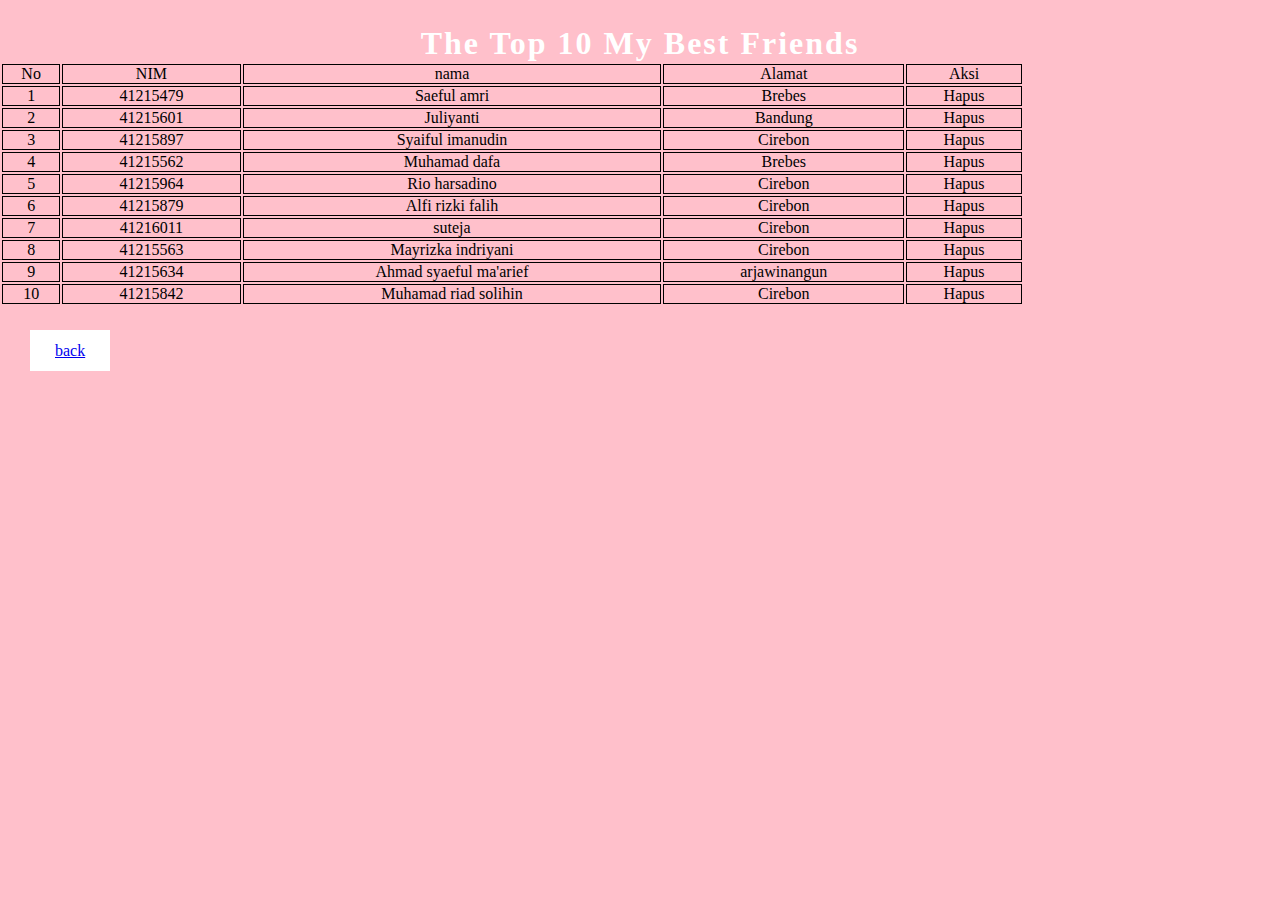
<file: p03/p03.html>
<head>
    <link rel="stylesheet" href="../style.css">
</head>
<body>
    <h1 class="sedulur-kelas">The Top 10 My Best Friends</h1>
    <table class="tabelku">

        <body>
            <tr kepala-table>
                <td>No</td>
                <td>NIM</td>
                <td>nama</td>
                <td>Alamat</td>
                <td>Aksi</td>
            </tr>
        
        <tr>
            <td>1</td>
            <td>41215479</td>
            <td class="nama_mhs">Saeful amri</td>
            <td>Brebes</td>
            <td>Hapus</td>
        </tr>
        
        <tr>
            <td>2</td>
            <td>41215601</td>
            <td class="nama_mhs">Juliyanti</td>
            <td>Bandung</td>
            <td>Hapus</td>
        </tr>
        
        <tr>
            <td>3</td>
            <td>41215897</td>
            <td class="nama_mhs">Syaiful imanudin</td>
            <td>Cirebon</td>
            <td>Hapus</td>
        </tr>
        
        <tr>
            <td>4</td>
            <td>41215562</td>
            <td class="nama_mhs">Muhamad dafa</td>
            <td>Brebes</td>
            <td>Hapus</td>
        </tr>
        
        <tr>
            <td>5</td>
            <td>41215964</td>
            <td class="nama_mhs">Rio harsadino</td>
            <td>Cirebon</td>
            <td>Hapus</td>
        </tr>

        <tr>
            <td>6</td>
            <td>41215879</td>
            <td class="nama_mhs">Alfi rizki falih</td>
            <td>Cirebon</td>
            <td>Hapus</td>
        </tr>

        <tr>
            <td>7</td>
            <td>41216011</td>
            <td class="nama_mhs">suteja</td>
            <td>Cirebon</td>
            <td>Hapus</td>
        </tr>

        <tr>
            <td>8</td>
            <td>41215563</td>
            <td class="nama_mhs">Mayrizka indriyani</td>
            <td>Cirebon</td>
            <td>Hapus</td>
        </tr>

        <tr>
            <td>9</td>
            <td>41215634</td>
            <td class="nama_mhs">Ahmad syaeful ma'arief</td>
            <td>arjawinangun</td>
            <td>Hapus</td>
        </tr>

        <tr>
            <td>10</td>
            <td>41215842</td>
            <td class="nama_mhs">Muhamad riad solihin</td>
            <td>Cirebon</td>
            <td>Hapus</td>
        </tr>
</table>
<br><br>
<div class="back-to-index">
    <a href="../index.html">back</a>
    
</div>
</body>
</file>
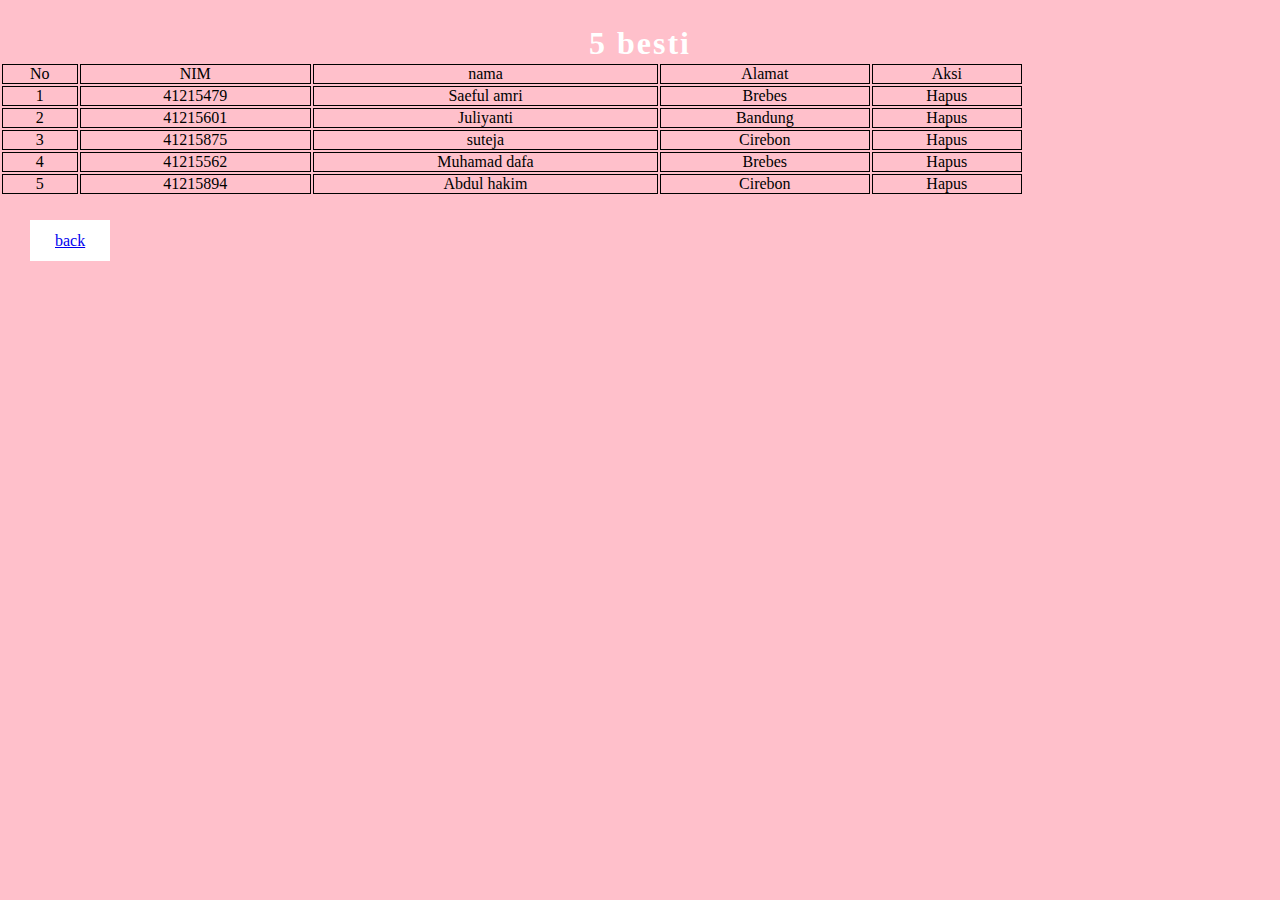
<file: p03css/p03css.html>
<!DOCTYPE html>
<html lang="en">
<head>
    <meta charset="UTF-8">
    <meta http-equiv="X-UA-Compatible" content="IE=edge">
    <meta name="viewport" content="width=device-width, initial-scale=1.0">
    <link rel="stylesheet" href="../style.css">
    <title>Document</title>
</head>
<body>
    <h1 class="sedulur-kelas">5 besti</h1>
    <table class="tabelku">    

        <body>
            <tr kepala-table>
                <td>No</td>
                <td>NIM</td>
                <td>nama</td>
                <td>Alamat</td>
                <td>Aksi</td>
            </tr>
        
        <tr>
            <td>1</td>
            <td>41215479</td>
            <td class="nama_mhs">Saeful amri</td>
            <td>Brebes</td>
            <td>Hapus</td>
        </tr>
        
        <tr>
            <td>2</td>
            <td>41215601</td>
            <td class="nama_mhs">Juliyanti</td>
            <td>Bandung</td>
            <td>Hapus</td>
        </tr>
        
        <tr>
            <td>3</td>
            <td>41215875</td>
            <td class="nama_mhs">suteja</td>
            <td>Cirebon</td>
            <td>Hapus</td>
        </tr>
        
        <tr>
            <td>4</td>
            <td>41215562</td>
            <td class="nama_mhs">Muhamad dafa</td>
            <td>Brebes</td>
            <td>Hapus</td>
        </tr>
        
        <tr>
            <td>5</td>
            <td>41215894</td>
            <td class="nama_mhs">Abdul hakim</td>
            <td>Cirebon</td>
            <td>Hapus</td>
        </tr>
        </body>
    </table>
    <br><br>
<div class="back-to-index">
    <a href="../index.html">back</a>
    
</div>

</body>
</html>
</file>
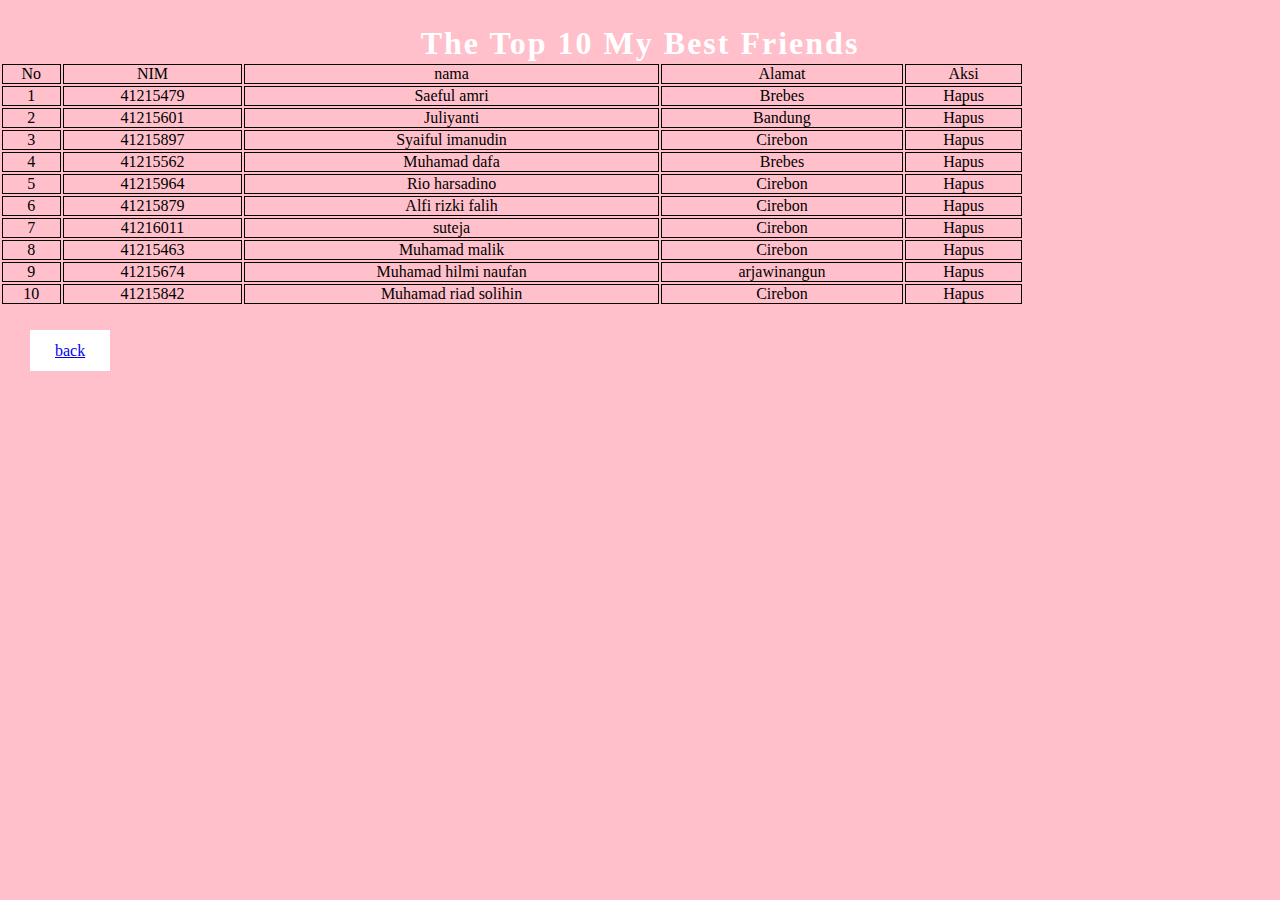
<file: p03jquery/p03jquery.html>
<head>
    <link rel="stylesheet" href="../style.css">
</head>
<body>
    <h1 class="sedulur-kelas">The Top 10 My Best Friends</h1>
    <table class="tabelku">

        <body>
            <tr kepala-table>
                <td>No</td>
                <td>NIM</td>
                <td>nama</td>
                <td>Alamat</td>
                <td>Aksi</td>
            </tr>
        
        <tr>
            <td>1</td>
            <td>41215479</td>
            <td class="nama_mhs">Saeful amri</td>
            <td>Brebes</td>
            <td>Hapus</td>
        </tr>
        
        <tr>
            <td>2</td>
            <td>41215601</td>
            <td class="nama_mhs">Juliyanti</td>
            <td>Bandung</td>
            <td>Hapus</td>
        </tr>
        
        <tr>
            <td>3</td>
            <td>41215897</td>
            <td class="nama_mhs">Syaiful imanudin</td>
            <td>Cirebon</td>
            <td>Hapus</td>
        </tr>
        
        <tr>
            <td>4</td>
            <td>41215562</td>
            <td class="nama_mhs">Muhamad dafa</td>
            <td>Brebes</td>
            <td>Hapus</td>
        </tr>
        
        <tr>
            <td>5</td>
            <td>41215964</td>
            <td class="nama_mhs">Rio harsadino</td>
            <td>Cirebon</td>
            <td>Hapus</td>
        </tr>

        <tr>
            <td>6</td>
            <td>41215879</td>
            <td class="nama_mhs">Alfi rizki falih</td>
            <td>Cirebon</td>
            <td>Hapus</td>
        </tr>

        <tr>
            <td>7</td>
            <td>41216011</td>
            <td class="nama_mhs">suteja</td>
            <td>Cirebon</td>
            <td>Hapus</td>
        </tr>

        <tr>
            <td>8</td>
            <td>41215463</td>
            <td class="nama_mhs">Muhamad malik</td>
            <td>Cirebon</td>
            <td>Hapus</td>
        </tr>

        <tr>
            <td>9</td>
            <td>41215674</td>
            <td class="nama_mhs">Muhamad hilmi naufan</td>
            <td>arjawinangun</td>
            <td>Hapus</td>
        </tr>

        <tr>
            <td>10</td>
            <td>41215842</td>
            <td class="nama_mhs">Muhamad riad solihin</td>
            <td>Cirebon</td>
            <td>Hapus</td>
        </tr>
</table>
<br><br>
<div class="back-to-index">
    <a href="../index.html">back</a>
    
</div>
    <script src="https://cdnjs.cloudflare.com/ajax/libs/jquery/3.6.1/jquery.min.js"></script>
    <script src="script.js"></script>
</body>
</file>
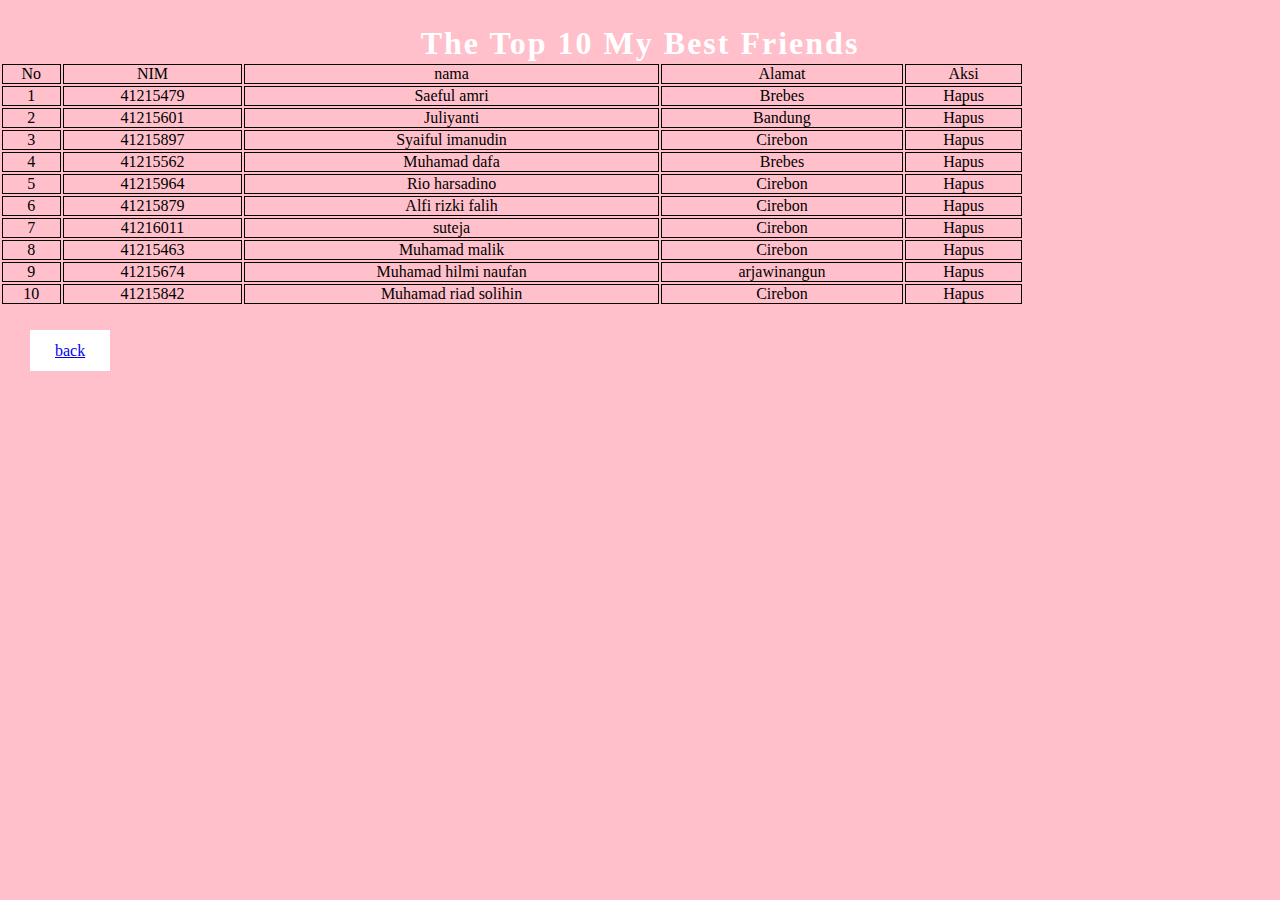
<file: p03jquery/p03js.html>
<head>
    <link rel="stylesheet" href="../style.css">
</head>
<body>
    <h1 class="sedulur-kelas">The Top 10 My Best Friends</h1>
    <table class="tabelku">

        <body>
            <tr kepala-table>
                <td>No</td>
                <td>NIM</td>
                <td>nama</td>
                <td>Alamat</td>
                <td>Aksi</td>
            </tr>
        
        <tr>
            <td>1</td>
            <td>41215479</td>
            <td class="nama_mhs">Saeful amri</td>
            <td>Brebes</td>
            <td>Hapus</td>
        </tr>
        
        <tr>
            <td>2</td>
            <td>41215601</td>
            <td class="nama_mhs">Juliyanti</td>
            <td>Bandung</td>
            <td>Hapus</td>
        </tr>
        
        <tr>
            <td>3</td>
            <td>41215897</td>
            <td class="nama_mhs">Syaiful imanudin</td>
            <td>Cirebon</td>
            <td>Hapus</td>
        </tr>
        
        <tr>
            <td>4</td>
            <td>41215562</td>
            <td class="nama_mhs">Muhamad dafa</td>
            <td>Brebes</td>
            <td>Hapus</td>
        </tr>
        
        <tr>
            <td>5</td>
            <td>41215964</td>
            <td class="nama_mhs">Rio harsadino</td>
            <td>Cirebon</td>
            <td>Hapus</td>
        </tr>

        <tr>
            <td>6</td>
            <td>41215879</td>
            <td class="nama_mhs">Alfi rizki falih</td>
            <td>Cirebon</td>
            <td>Hapus</td>
        </tr>

        <tr>
            <td>7</td>
            <td>41216011</td>
            <td class="nama_mhs">suteja</td>
            <td>Cirebon</td>
            <td>Hapus</td>
        </tr>

        <tr>
            <td>8</td>
            <td>41215463</td>
            <td class="nama_mhs">Muhamad malik</td>
            <td>Cirebon</td>
            <td>Hapus</td>
        </tr>

        <tr>
            <td>9</td>
            <td>41215674</td>
            <td class="nama_mhs">Muhamad hilmi naufan</td>
            <td>arjawinangun</td>
            <td>Hapus</td>
        </tr>

        <tr>
            <td>10</td>
            <td>41215842</td>
            <td class="nama_mhs">Muhamad riad solihin</td>
            <td>Cirebon</td>
            <td>Hapus</td>
        </tr>
</table>
<br><br>
<div class="back-to-index">
    <a href="../index.html">back</a>
    
</div>
    <script src="https://ajax.googleapis.com/ajax/libs/jquery/3.6.0/jquery.min.js"></script>
    <script src="script.js"></script>
</body>
</file>
<file: style.css>
*{
    padding: 0;   
    margin: 0;
  }
  
  body{
      background-color: pink;
  }
  
  h1{
      color: blue;
      cursor: pointer;
      transition: 0.2s;
    }
  
    h1{
      color: white;
      letter-spacing: 2px;
    }
  
    img{
      width: 4cm;
      border-radius: 50%;
      box-shadow: 1px 1px 4px gray;
      padding: 5px;
      background: white;
      margin: 15px;
      transition: 0,2s;
      opacity: 75%;
      display: block;
      margin-left: auto;
      margin-right: auto;
    }
  
    img:hover{
        transition: scale(1.2);
        opacity: 100%;
        box-shadow: 1px 1px 6px red;
    }
  
    td {
      background: pink;
      cursor: pointer;
      transition: .2s;
   }
  
   td:hover{
      background: white;
   }
    .tabelku {
      width: 80%;
      max-width: 400%;
    }
  
  .sedulur-kelas{
      text-align: center;
      margin-top: 25px;
  }
  
  td,th{
      border: 1px solid black;
      text-align: center ;
      border-collapse: collapse;
      cursor: pointer;
  }
  
  .back-to-index a{
      background-color: white;
      margin: 30px;
      padding: 12px 25px;
  
  }
  
  .data{
      text-align: center;
  }
</file>
